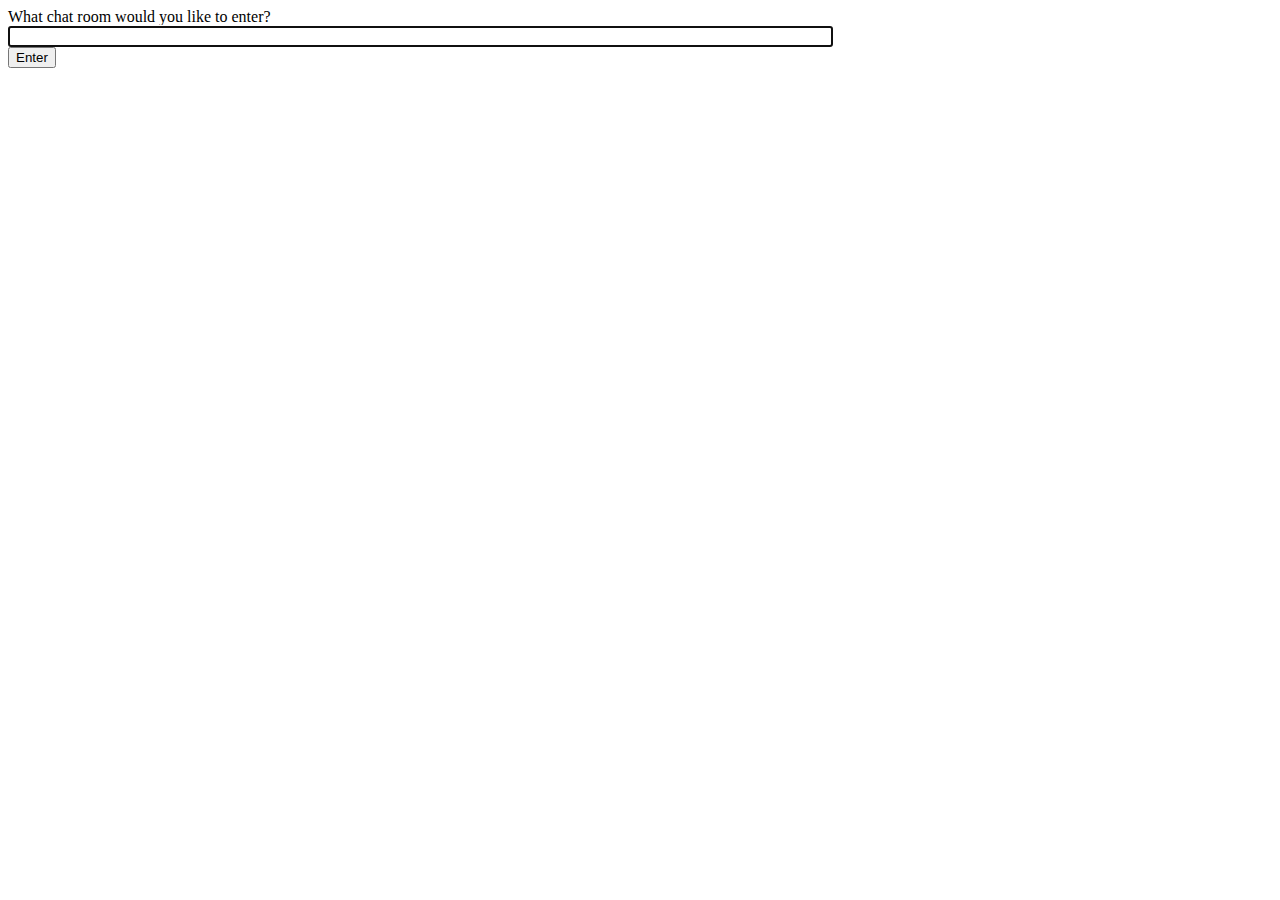
<file: yanziSite/chat/templates/chat/index.html>
<!-- chat/templates/chat/index.html -->
<!DOCTYPE html>
<html>

<head>
    <meta charset="utf-8" />
    <title>Chat Rooms</title>
</head>

<body>
    What chat room would you like to enter?<br>
    <input id="room-name-input" type="text" size="100"><br>
    <input id="room-name-submit" type="button" value="Enter">

    <script>
        document.querySelector('#room-name-input').focus();
        document.querySelector('#room-name-input').onkeyup = function(e) {
            if (e.keyCode === 13) { // enter, return
                document.querySelector('#room-name-submit').click();
            }
        };

        document.querySelector('#room-name-submit').onclick = function(e) {
            var roomName = document.querySelector('#room-name-input').value;
            window.location.pathname = '/chat/' + roomName + '/';
        };
    </script>
</body>

</html>
</file>
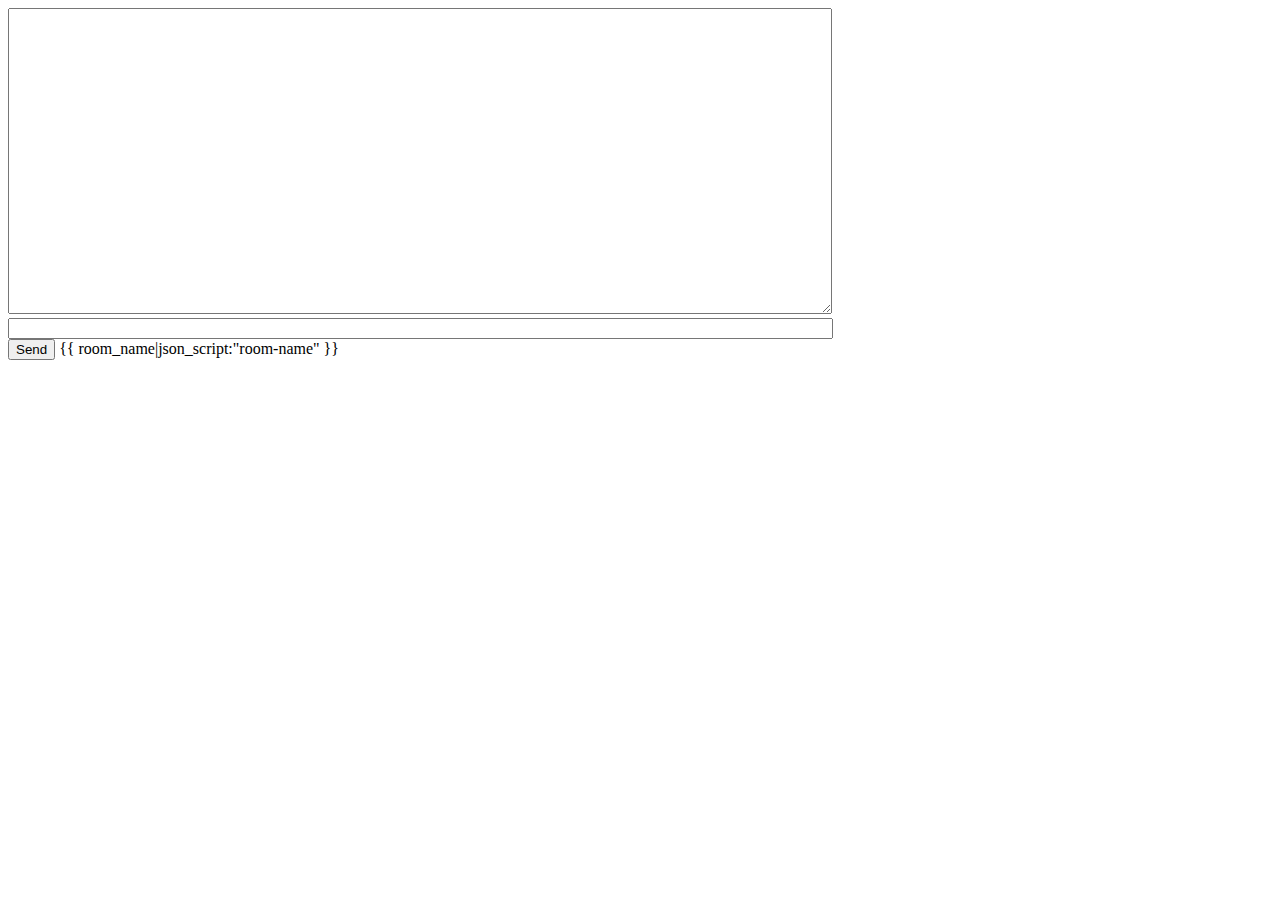
<file: yanziSite/chat/templates/chat/room.html>
<!-- chat/templates/chat/room.html -->
<!DOCTYPE html>
<html>

<head>
    <meta charset="utf-8" />
    <title>Chat Room</title>
</head>

<body>
    <textarea id="chat-log" cols="100" rows="20"></textarea><br>
    <input id="chat-message-input" type="text" size="100"><br>
    <input id="chat-message-submit" type="button" value="Send"> {{ room_name|json_script:"room-name" }}
    <script>
        const roomName = JSON.parse(document.getElementById('room-name').textContent);

        const chatSocket = new WebSocket(
            'ws://' +
            window.location.host +
            '/ws/chat/' +
            roomName +
            '/'
        );

        chatSocket.onmessage = function(e) {
            const data = JSON.parse(e.data);
            document.querySelector('#chat-log').value += (data.message + '\n');
        };

        chatSocket.onclose = function(e) {
            console.error('Chat socket closed unexpectedly');
        };

        document.querySelector('#chat-message-input').focus();
        document.querySelector('#chat-message-input').onkeyup = function(e) {
            if (e.keyCode === 13) { // enter, return
                document.querySelector('#chat-message-submit').click();
            }
        };

        document.querySelector('#chat-message-submit').onclick = function(e) {
            const messageInputDom = document.querySelector('#chat-message-input');
            const message = messageInputDom.value;
            chatSocket.send(JSON.stringify({
                'message': message
            }));
            messageInputDom.value = '';
        };
    </script>
</body>

</html>
</file>
